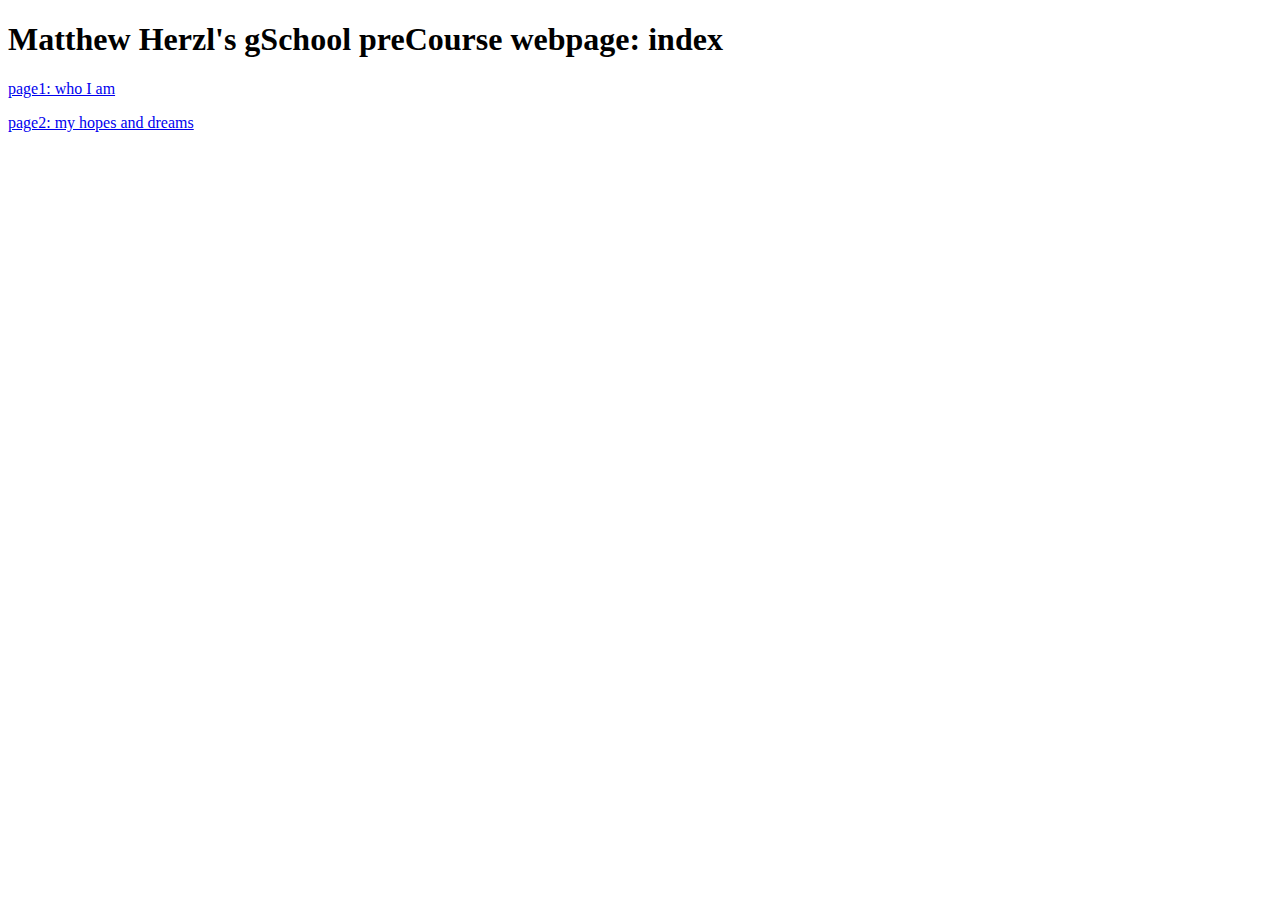
<file: website/index.html>
<!DOCTYPE html>
<html>
<body>

<h1>Matthew Herzl's gSchool preCourse webpage: index</h1>

<p>
<a href="page1.html">page1: who I am</a>
</p>

<p>
<a href="page2.html">page2: my hopes and dreams</a>
</p>

</body>
</html>
</file>
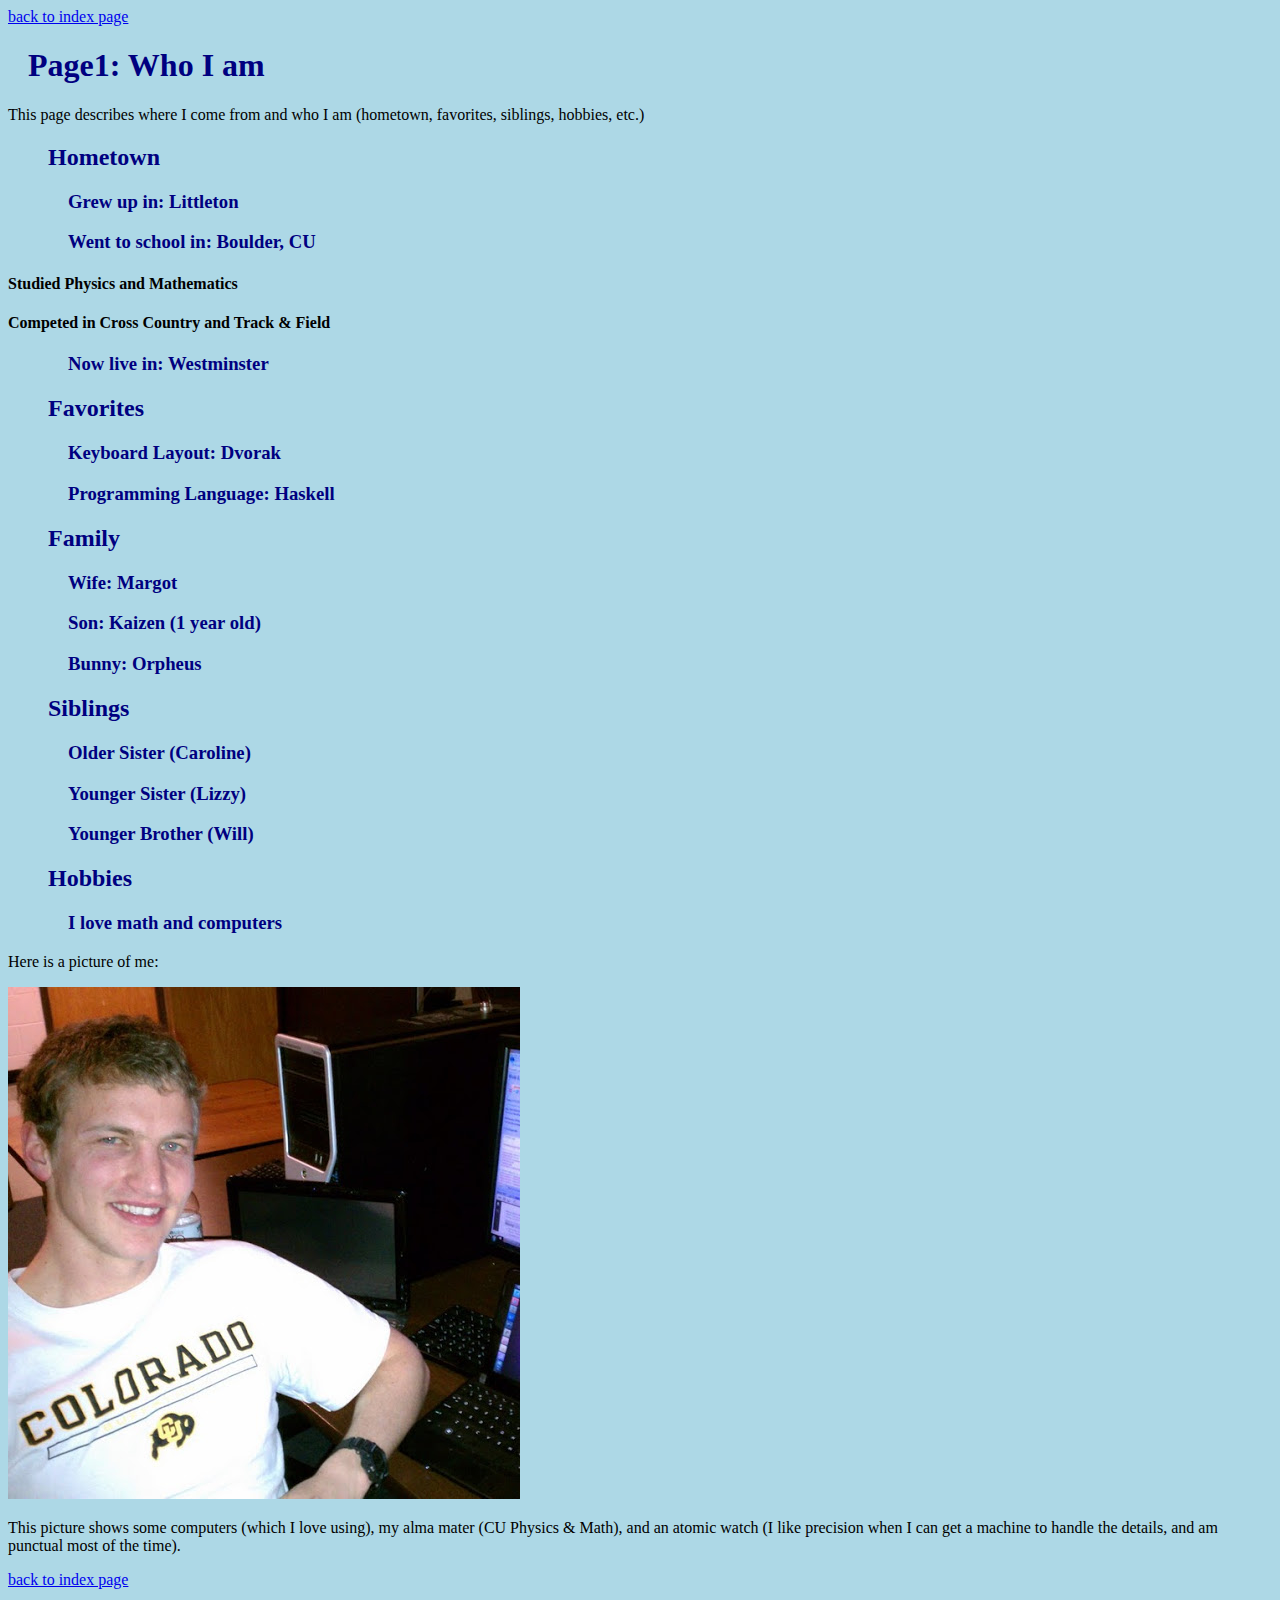
<file: website/page1.html>
<!DOCTYPE html>
<html>
<head>
<link rel="stylesheet" type="text/css" href="page1Style.css">
</head>
<body>
<a href="index.html">back to index page</a>
<h1>Page1: Who I am</h1>
<p>
This page describes where I come from and who I am (hometown, favorites, siblings, hobbies, etc.)
<h2>Hometown </h2>
 <h3>Grew up in: Littleton </h3>
 <h3>Went to school in: Boulder, CU<h3>
   <h4>Studied Physics and Mathematics</h4>
   <h4>Competed in Cross Country and Track & Field</h4>
 <h3>Now live in: Westminster</h3>
<h2>Favorites</h2>
 <h3>Keyboard Layout: Dvorak</h3>
 <h3>Programming Language: Haskell</h3>
<h2>Family</h2>
 <h3>Wife: Margot</h3>
 <h3>Son: Kaizen (1 year old)</h3>
 <h3>Bunny: Orpheus</h3>
<h2>Siblings</h2>
 <h3>Older Sister (Caroline)</h3>
 <h3>Younger Sister (Lizzy)</h3>
 <h3>Younger Brother (Will)</h3>
<h2>Hobbies</h2>
 <h3>I love math and computers</h3>
</p>
<p>
Here is a picture of me:
<p><img src="matthewHerzl.jpg"></p>
This picture shows some computers (which I love using), my alma mater (CU Physics & Math), and an atomic watch (I like precision when I can get a machine to handle the details, and am punctual most of the time).
</p>

<p>
<a href="index.html">back to index page</a>
</p>
</body>
</html>
</file>
<file: website/page1Style.css>
body {
 background-color: lightblue;
}

h1 {
 color: navy;
 margin-left: 20px;
}

h2 {
 color: navy;
 margin-left: 40px;
}

h3 {
 color: navy;
 margin-left: 60px;
}
</file>
